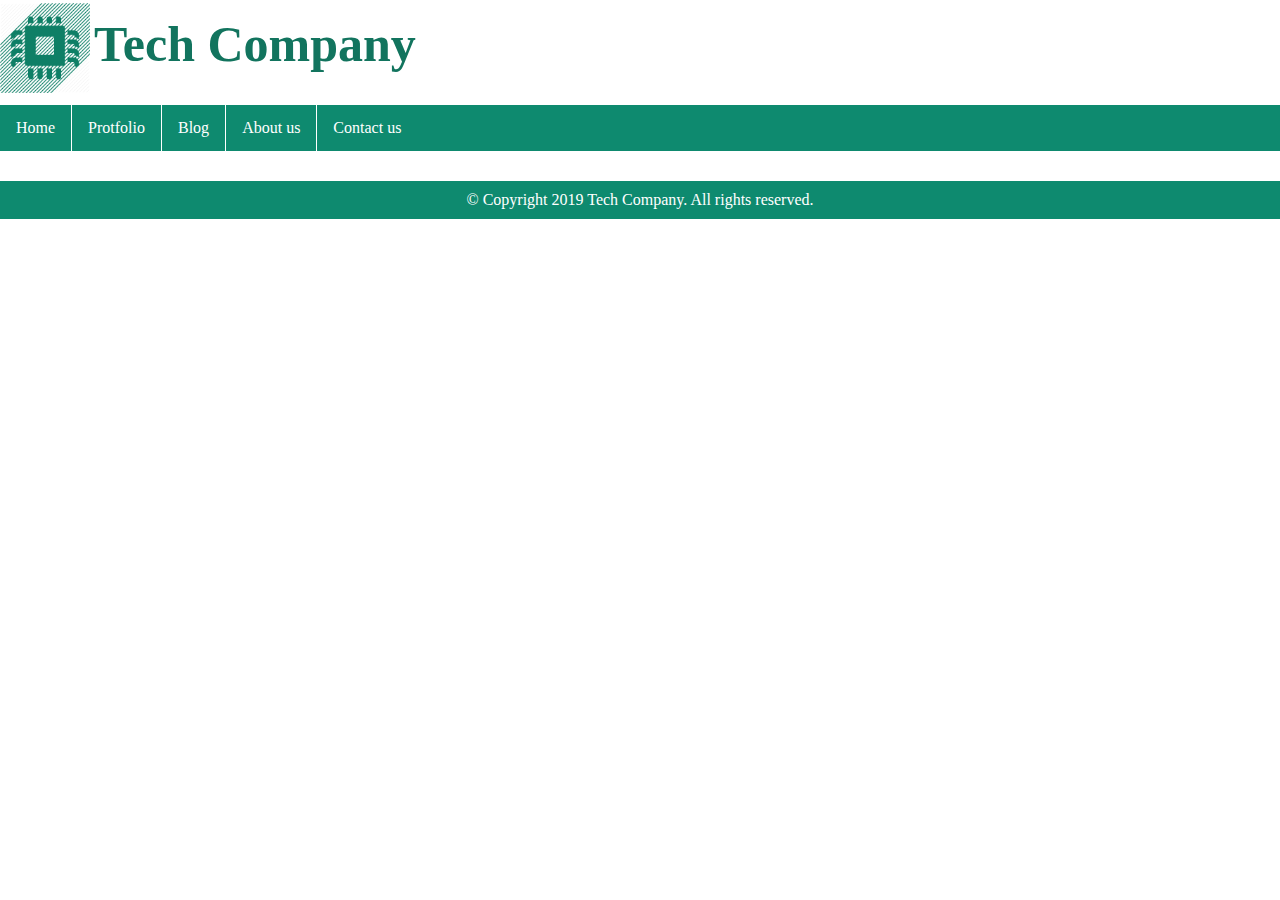
<file: index.html>
<!DOCTYPE html>
<html lang="en">
<head>
    <meta charset="UTF-8">
    <meta name="viewport" content="width=device-width, initial-scale=1.0">
    <meta http-equiv="X-UA-Compatible" content="ie=edge">
    <link rel="stylesheet" href="css/style.css">
    <title>Tech Company - index</title>


    <title>Tech co - Home</title>
</head>
<body>
    <header>
        <div id="company">
                
              
                <img class="logo" src="images/logo.png" alt="ech Company">
                <h1 style="font-size:50px;display:inline-block;margin-top:0;position: relative;
                top: -32px;">Tech Company</h1>
        </div>
        <div id=" nav">
        <nav>
                
            <ul>
                   
                    <li><a href="index.html">Home</a></li>
                    <li><a href="portfolio.html">Protfolio</a></li>
                    <li><a href="blog.html">Blog</a></li>
                    <li><a href="about.html">About us</a></li>
                    <li><a href="contact.html">Contact us</a></li>
            </ul>
        </nav>
    </div>

    </header>

<!-- here are the content for every page
please dont forget to change the title of pages-->



<div class="footer">
  <p> © Copyright 2019 Tech Company. All rights reserved.</p>
</div>

</body>
</html>
</file>
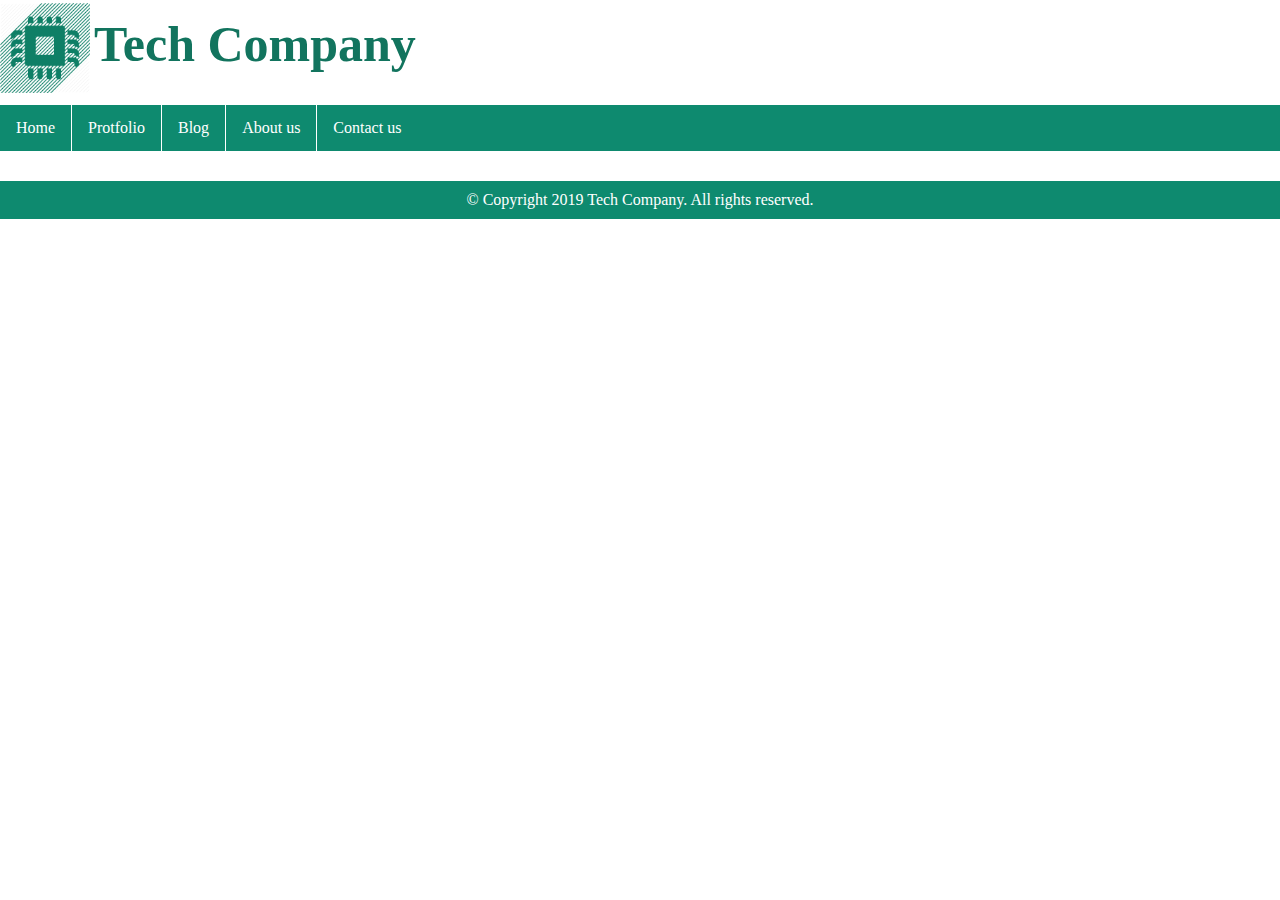
<file: about.html>
<!DOCTYPE html>
<html lang="en">
<head>
    <meta charset="UTF-8">
    <meta name="viewport" content="width=device-width, initial-scale=1.0">
    <meta http-equiv="X-UA-Compatible" content="ie=edge">
    <link rel="stylesheet" href="css/style.css">
    <title>Tech Company - index</title>


    <title>Tech co - Home</title>
</head>
<body>
    <header>
            <div id="company">
                
              
                    <img class="logo" src="images/logo.png" alt="ech Company">
                    <h1 style="font-size:50px;display:inline-block;margin-top:0;position: relative;
                    top: -32px;">Tech Company</h1>
            </div>
            <div id=" nav">
            <nav>
                    
                <ul>
                       
                        <li><a href="index.html">Home</a></li>
                        <li><a href="portfolio.html">Protfolio</a></li>
                        <li><a href="blog.html">Blog</a></li>
                        <li><a href="about.html">About us</a></li>
                        <li><a href="contact.html">Contact us</a></li>
                </ul>
            </nav>
        </div>
    </header>

<!-- here are the content for every page
please dont forget to change the title of pages-->



<div class="footer">
  <p> © Copyright 2019 Tech Company. All rights reserved.</p>
</div>

</body>
</html>
</file>
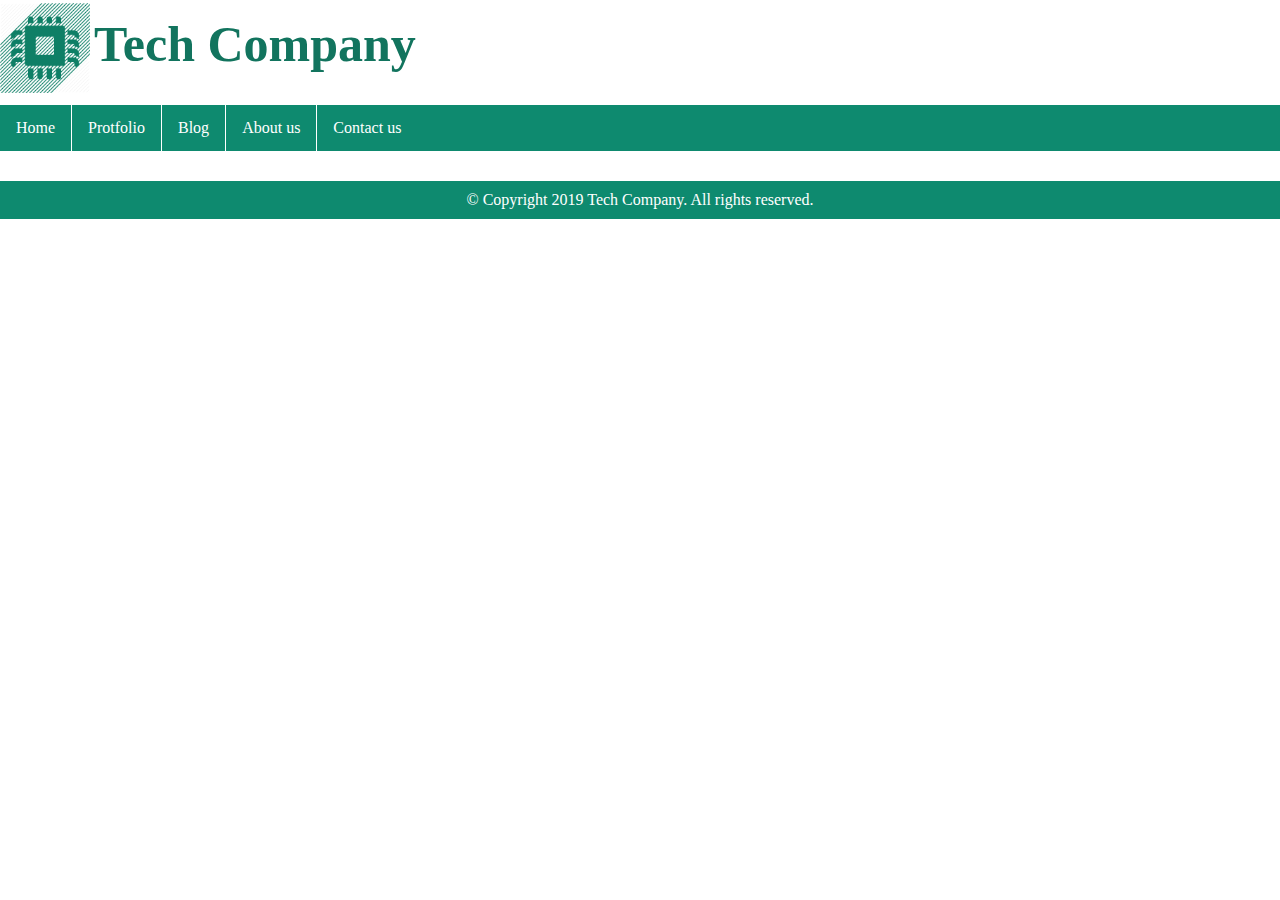
<file: blog.html>
<!DOCTYPE html>
<html lang="en">
<head>
    <meta charset="UTF-8">
    <meta name="viewport" content="width=device-width, initial-scale=1.0">
    <meta http-equiv="X-UA-Compatible" content="ie=edge">
    <link rel="stylesheet" href="css/style.css">
    <title>Tech Company - index</title>


    <title>Tech co - Home</title>
</head>
<body>
    <header>
            <div id="company">
                
              
                    <img class="logo" src="images/logo.png" alt="ech Company">
                    <h1 style="font-size:50px;display:inline-block;margin-top:0;position: relative;
                    top: -32px;">Tech Company</h1>
            </div>
            <div id=" nav">
            <nav>
                    
                <ul>
                       
                        <li><a href="index.html">Home</a></li>
                        <li><a href="portfolio.html">Protfolio</a></li>
                        <li><a href="blog.html">Blog</a></li>
                        <li><a href="about.html">About us</a></li>
                        <li><a href="contact.html">Contact us</a></li>
                </ul>
            </nav>
        </div>

    </header>

<!-- here are the content for every page
please dont forget to change the title of pages-->



<div class="footer">
  <p> © Copyright 2019 Tech Company. All rights reserved.</p>
</div>

</body>
</html>
</file>
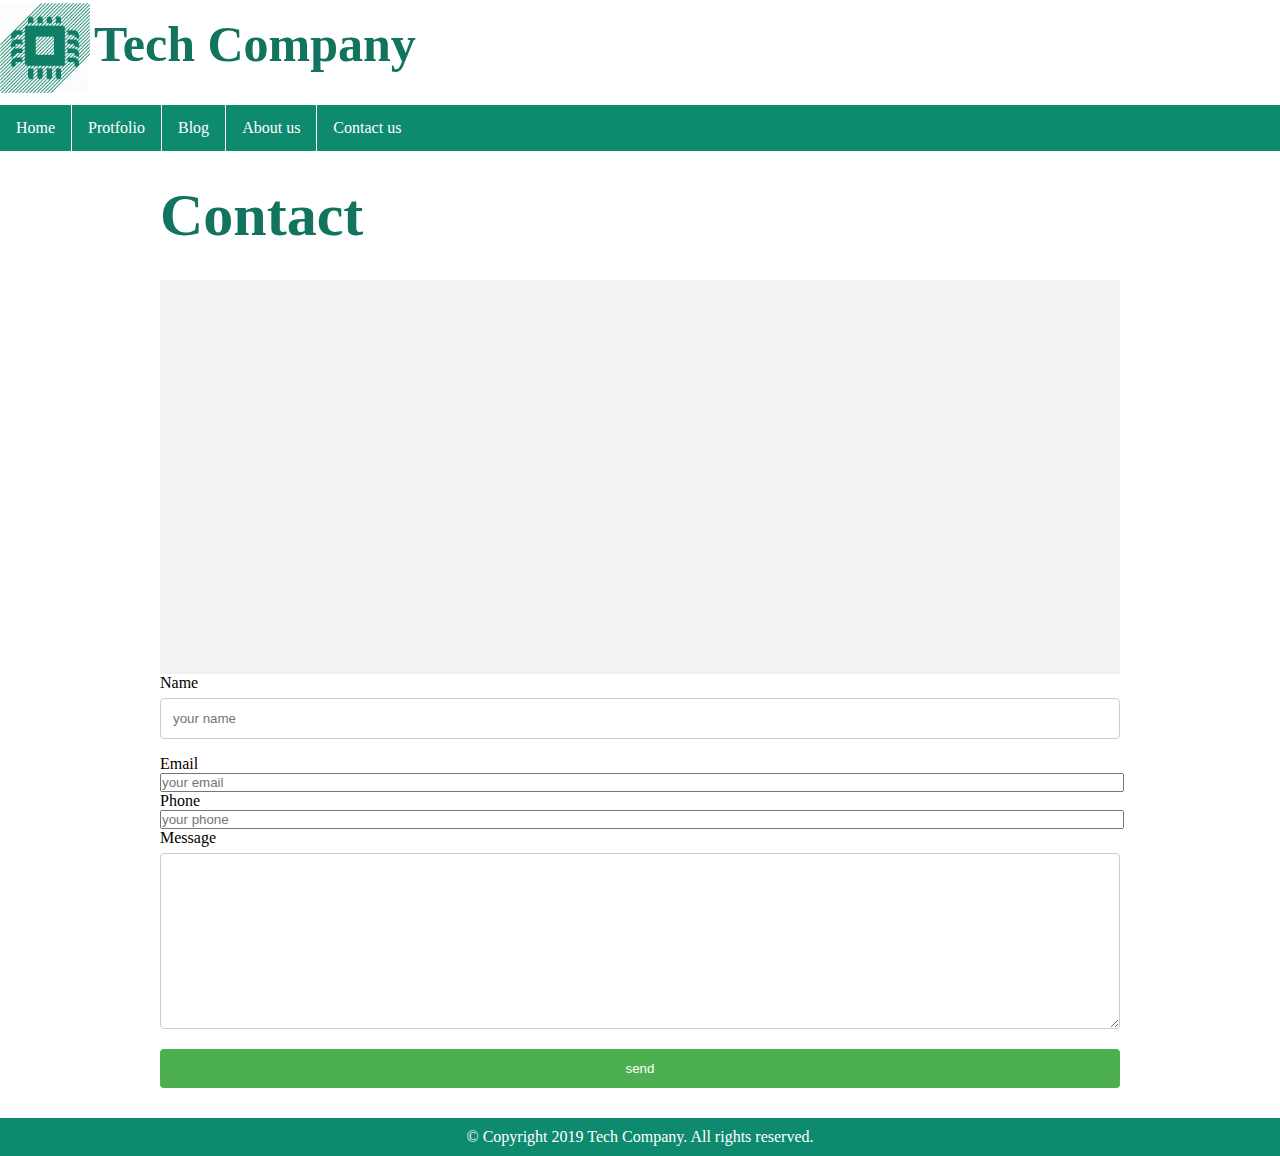
<file: contact.html>
<!doctype html>
<html lang="en">

<head>

    <meta charset="UTF-8">
    <title>Contact us</title>

    <meta charset="UTF-8">
    <meta name="viewport" content="width=device-width, initial-scale=1.0">
    <meta http-equiv="X-UA-Compatible" content="ie=edge">
    <link rel="stylesheet" href="css/style.css">
</head>

<body>
    <header>
            <div id="company">
                
              
                    <img class="logo" src="images/logo.png" alt="ech Company">
                    <h1 style="font-size:50px;display:inline-block;margin-top:0;position: relative;
                    top: -32px;">Tech Company</h1>
            </div>
            <div id=" nav">
            <nav>
                    
                <ul>
                       
                        <li><a href="index.html">Home</a></li>
                        <li><a href="portfolio.html">Protfolio</a></li>
                        <li><a href="blog.html">Blog</a></li>
                        <li><a href="about.html">About us</a></li>
                        <li><a href="contact.html">Contact us</a></li>
                </ul>
            </nav>
        </div>
    </header>

    <!-- here are the content for every page
    please dont forget to change the title of pages-->

    <div class="wrapper">
        <!-- links -->
        <h1>Contact</h1>

        <div class="box">
            <iframe
                src="https://www.google.com/maps/embed?pb=!1m18!1m12!1m3!1d3183.249803824408!2d37.36421011478802!3d37.07535685986295!2m3!1f0!2f0!3f0!3m2!1i1024!2i768!4f13.1!3m3!1m2!1s0x1531e144f6e01025%3A0x98037a440ef5ed36!2sBudak+Mahallesi%2C+Gazi+Muhtar+Pa%C5%9Fa+Blv.%2C+%C5%9Eehitkamil%2FGaziantep!5e0!3m2!1sen!2str!4v1559995276270!5m2!1sen!2str"
                width="900" height="350" frameborder="0" style="border:0"></iframe>
        </div>
        <form action="#" method="post">
            <div>
                <label for="fullname">Name</label>
                <input type="text" id="fullname" name="fullname" placeholder="your name" required>
            </div>
            <div>
                <label for="email">Email</label>
                <input type="email" id="email" name="email" placeholder="your email" required>
            </div>
            <div>
                <label for="phone">Phone</label>
                <input type="tel" id="phone" name="phone" placeholder="your phone ">
            </div>
            <div>
                <label for="message">Message</label>
                <textarea id="message" name="message" rows="10"></textarea>
            </div>
            <div>
                <input type="submit" value="send">
            </div>
        </form>
    </div>

















    <div class="footer">
        <p> © Copyright 2019 Tech Company. All rights reserved.</p>
    </div>

</body>

</html>
</file>
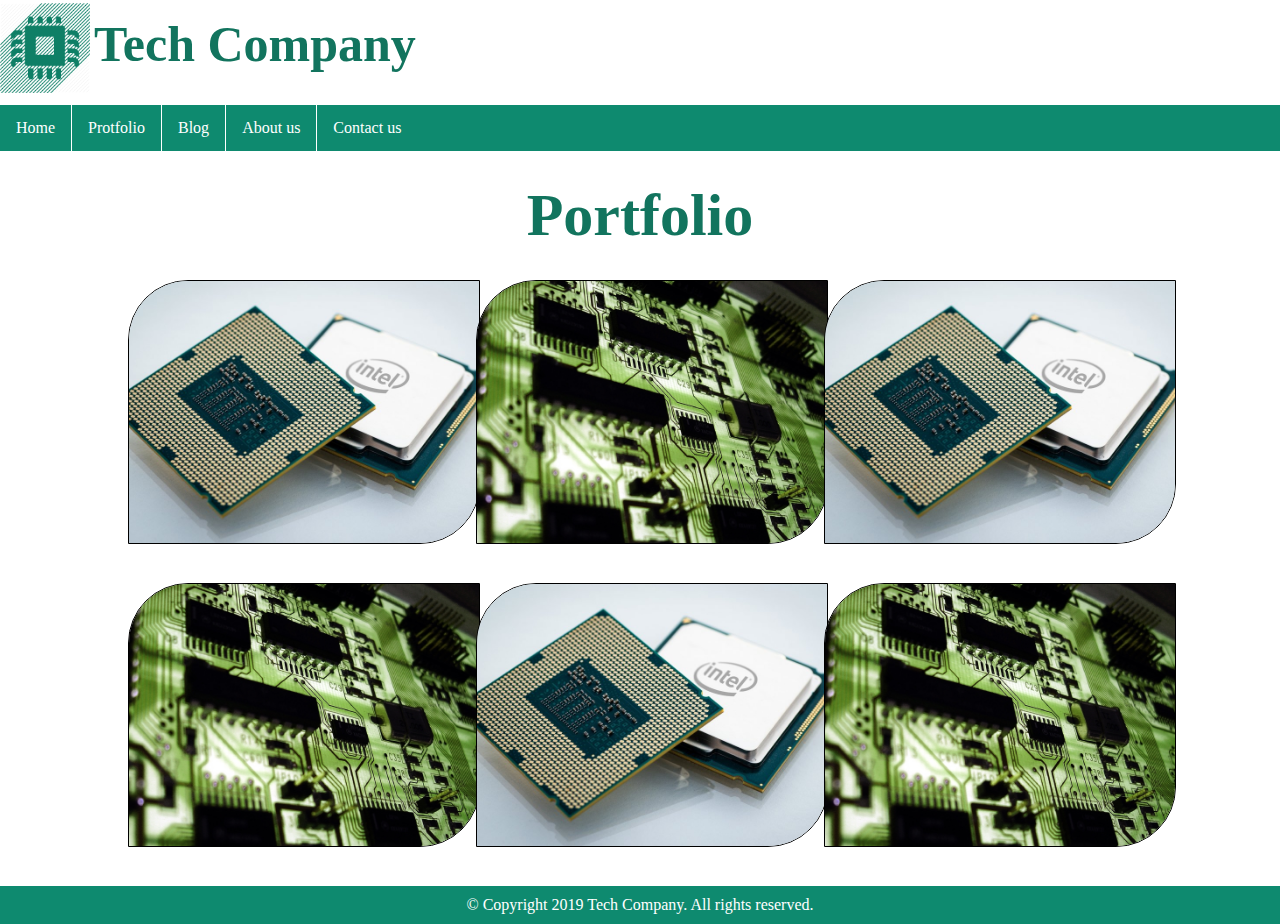
<file: portfolio.html>
<!DOCTYPE html>
<html lang="en">

<head>
    <meta charset="UTF-8">
    <meta name="viewport" content="width=device-width, initial-scale=1.0">
    <meta http-equiv="X-UA-Compatible" content="ie=edge">
    <link href="css/style.css" rel="stylesheet">
    <title>Tech co - Portfolio</title>
</head>

<body>
        <header>
                <div id="company">
                
              
                        <img class="logo" src="images/logo.png" alt="ech Company">
                        <h1 style="font-size:50px;display:inline-block;margin-top:0;position: relative;
                        top: -32px;">Tech Company</h1>
                </div>
                <div id=" nav">
                <nav>
                        
                    <ul>
                           
                            <li><a href="index.html">Home</a></li>
                            <li><a href="portfolio.html">Protfolio</a></li>
                            <li><a href="blog.html">Blog</a></li>
                            <li><a href="about.html">About us</a></li>
                            <li><a href="contact.html">Contact us</a></li>
                    </ul>
                </nav>
            </div>
            </header>
        
        <!-- here are the content for every page
        please dont forget to change the title of pages-->
        
    <section class="portfolio">

        <div class="container">
            <h1>Portfolio</h1>
            <div class="card-holder col-1 first">
                <div class="card">
                    <div class="card-header">
                        <h2>A nice title</h2>
                        <p> a little paragrah is goning here </p>
                        <a href="#">Read more</a>
                    </div>
                    <div class="card-body"><img src="images/portfolio-4.jpg" alt="a project with bla bla bla"
                            width="350px">
                    </div>
                </div>
            </div> <!-- .card-holder -->

            <div class="card-holder col-1 ">
                <div class="card">
                    <div class="card-header">
                        <h2>A nice title</h2>
                        <p> a little paragrah is goning here </p>
                        <a href="#">Read more</a>
                    </div>
                    <div class="card-body"><img src="images/portfolio-3.jpg" alt="a project with bla bla bla"
                            width="350px">
                    </div>
                </div>
            </div> <!-- .card-holder -->

            <div class="card-holder col-1 ">
                <div class="card">
                    <div class="card-header">
                        <h2>A nice title</h2>
                        <p> a little paragrah is goning here </p>
                        <a href="#">Read more</a>
                    </div>
                    <div class="card-body"><img src="images/portfolio-4.jpg" alt="a project with bla bla bla"
                            width="350px">
                    </div>
                </div>
            </div> <!-- .card-holder -->
            <div class="card-holder col-1 first">
                <div class="card">
                    <div class="card-header">
                        <h2>A nice title</h2>
                        <p> a little paragrah is goning here </p>
                        <a href="#">Read more</a>
                    </div>
                    <div class="card-body"><img src="images/portfolio-3.jpg" alt="a project with bla bla bla"
                            width="350px">
                    </div>
                </div>
            </div> <!-- .card-holder -->

            <div class="card-holder col-1 ">
                    <div class="card">
                        <div class="card-header">
                            <h2>A nice title</h2>
                            <p> a little paragrah is goning here </p>
                            <a href="#">Read more</a>
                        </div>
                        <div class="card-body"><img src="images/portfolio-4.jpg" alt="a project with bla bla bla"
                                width="350px">
                        </div>
                    </div>
                </div> <!-- .card-holder -->
                <div class="card-holder col-1 ">
                        <div class="card">
                            <div class="card-header">
                                <h2>A nice title</h2>
                                <p> a little paragrah is goning here </p>
                                <a href="#">Read more</a>
                            </div>
                            <div class="card-body"><img src="images/portfolio-3.jpg" alt="a project with bla bla bla"
                                    width="350px">
                            </div>
                        </div>
                    </div> <!-- .card-holder -->






        </div>

    </section>
    <div class="footer">
            <p> © Copyright 2019 Tech Company. All rights reserved.</p>
          </div>
          
</body>

</html>
</file>
<file: css/style.css>
/* Styles for header and footer */
*{
    padding: 0 ;
    margin: 0;
}
#company{
    text-align: left;
    margin-bottom: -30px;
}
.logo{
    width: 90px;
    position: relative;
    z-index: 10;
    background-color: #fff;
    height: 100%;
    padding-top: 3px;
}

ul {
    list-style-type: none;
    margin: 0;
    padding: 0;
    overflow: hidden;
    background-color: #0E8A6F;
  }

  li {
    float: left;
    border-left: 1px solid white;
  }
  li:first-child {
      border-left: none;
  }
  li a {
    display: inline-block;
    color: white;
    text-align: center;
    padding: 14px 16px;
    text-decoration: none;
  }
  
  li a:hover{
    background-color: #0E8A6F;
  }
  
  
 

header {
    margin-bottom: 30px;
}

  .footer {
    
    clear:both;
    padding: 10px 0;
    width: 100%;
    background-color:#0E8A6F;
    color: white;
    text-align: center;
    margin-top: 30px;
}

/* End of styling header and footer */


/* start the portfolio styles */
.portfolio{
    text-align: center;
}
.portfolio .container {
    width: 80%;
    margin: 0 auto;
}
 h1{
    font-size: 60px;
    margin-bottom: 30px;
    color: #12745E;
}
.portfolio .card {
    border: 1px solid #000;
    display: inline-block;
    position: relative;
    overflow: hidden;
    color: #fff;
   
    height: 262px;
    border-top-left-radius: 60px;
    border-bottom-right-radius: 60px;
    margin-bottom: 35px;
}

.portfolio .card .card-header{
    text-align: center;
    position: absolute;
    width: 100%;
    height: 100%;
    top:0;
    left:0;
    background-color: rgba(14,127,102,0.6);
    visibility: hidden;
    
}
.portfolio .card:hover  .card-header{
    visibility: visible;
}
.portfolio .card-header h2{
    padding-top: 65px;
    font-size: 40px;
    color: #fff;
    margin-bottom: 10px;

}
.portfolio .card-header p{
    margin-bottom: 10px;
}

.portfolio .card .card-header a {
    display: inline-block;
    padding: 10px 30px;
    text-align: center;
    border: 1px solid #000;
    text-decoration: none;
    background:#fff;
    color: #0E7F66;
    border-radius: 10px;
    transition: 0.4s all ease-in-out;
}
.portfolio .card .card-header a:hover{
    background: #fff;
    color: #0E7F66;
    transform: rotate(-6deg);
    
}

/* End of the portfolio styles  */


/* layout styling  */
.col-1{
    width: 32%;
    margin-left: 2%;
    float: left;
}
.first{
    margin-left: 0;
}


/* here is sytling from nour  */
.wrapper{
    width: 960px;
    height:     auto;   
    min-height: 100%;
    margin:     0px auto;
    padding:    0px auto;
    
 }

input[type=text], select, textarea {
  width: 100%;
  padding: 12px;
  border: 1px solid #ccc;
  border-radius: 4px;
  box-sizing: border-box;
  margin-top: 6px;
  margin-bottom: 16px;
  resize: vertical;
}
input {
    display:block;
    width:100%;
}
input[type=submit] {
  background-color: #4CAF50;
  color: white;
  padding: 12px 20px;
  border: none;
  border-radius: 4px;
}
.box {
  background-color: #f2f2f2;
  padding: 20px;
}
</file>
